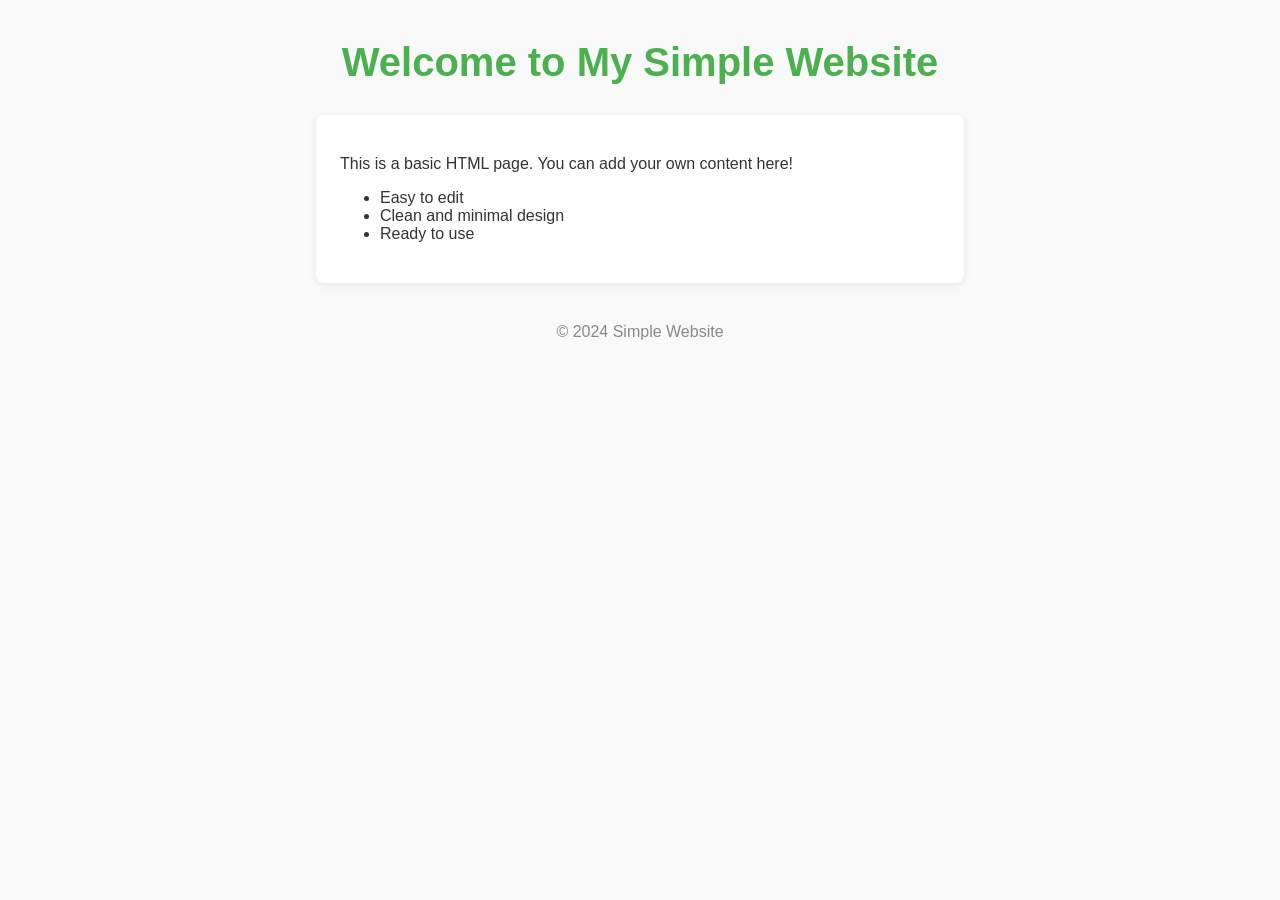
<file: index.html>
<!DOCTYPE html>
<html lang="en">
<head>
    <meta charset="UTF-8">
    <title>Simple Website</title>
    <style>
        body {
            font-family: Arial, sans-serif;
            margin: 40px;
            background: #f9f9f9;
            color: #333;
        }
        header {
            text-align: center;
            margin-bottom: 30px;
        }


        header h1 {
            font-size: 2.5em;
            color: #4CAF50;
        }
        main {
            max-width: 600px;
            margin: 0 auto;
            background: #fff;
            padding: 24px;
            border-radius: 8px;
            box-shadow: 0 2px 8px rgba(0,0,0,0.07);
        }
        footer {
            text-align: center;
            margin-top: 40px;
            color: #888;
        }
    </style>
</head>
<body>
    <header>
        <h1>Welcome to My Simple Website</h1>
    </header>
    <main>
        <p>This is a basic HTML page. You can add your own content here!</p>
        <ul>
            <li>Easy to edit</li>
            <li>Clean and minimal design</li>
            <li>Ready to use</li>
        </ul>
    </main>
    <footer>
        &copy; 2024 Simple Website
    </footer>
</body>
</html>
</file>
